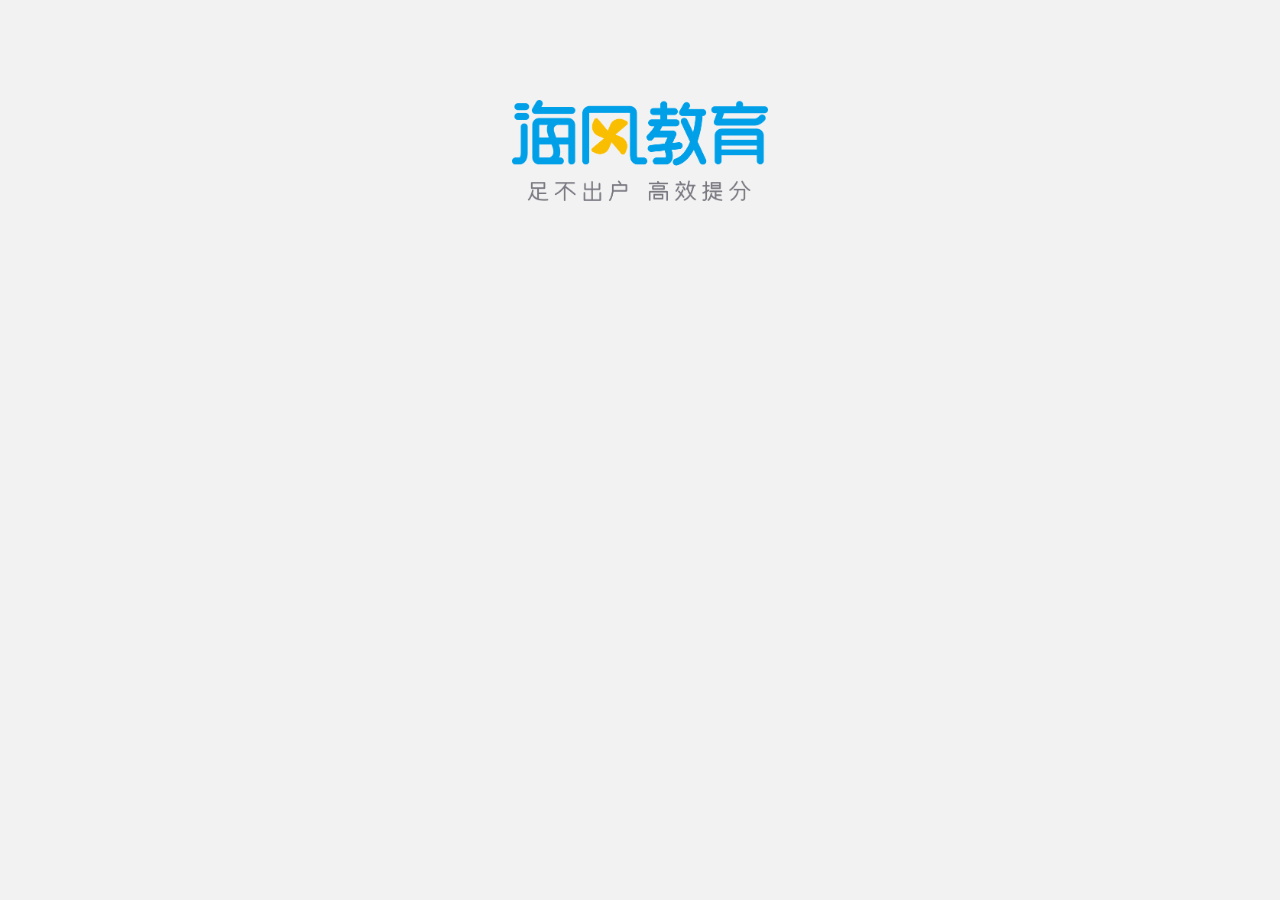
<file: index.html>
<!doctype html>
<html lang="en">
<head>
    <meta charset="UTF-8">
    <title></title>
    <link rel="stylesheet" href="css/styles.css">
</head>
<body>
</body>
<script src="js/app.js"></script>
</html>
</file>
<file: css/styles.css>
* {
    margin: 0;
    padding: 0;
    box-sizing: border-box;
}

body {
    background-image: url(../images/logo.jpeg);
    background-color: #f2f2f2;
    background-repeat: no-repeat;
    background-size: 20%;
    background-position-x: 50%;
    background-position-y: 100px;
}
</file>
